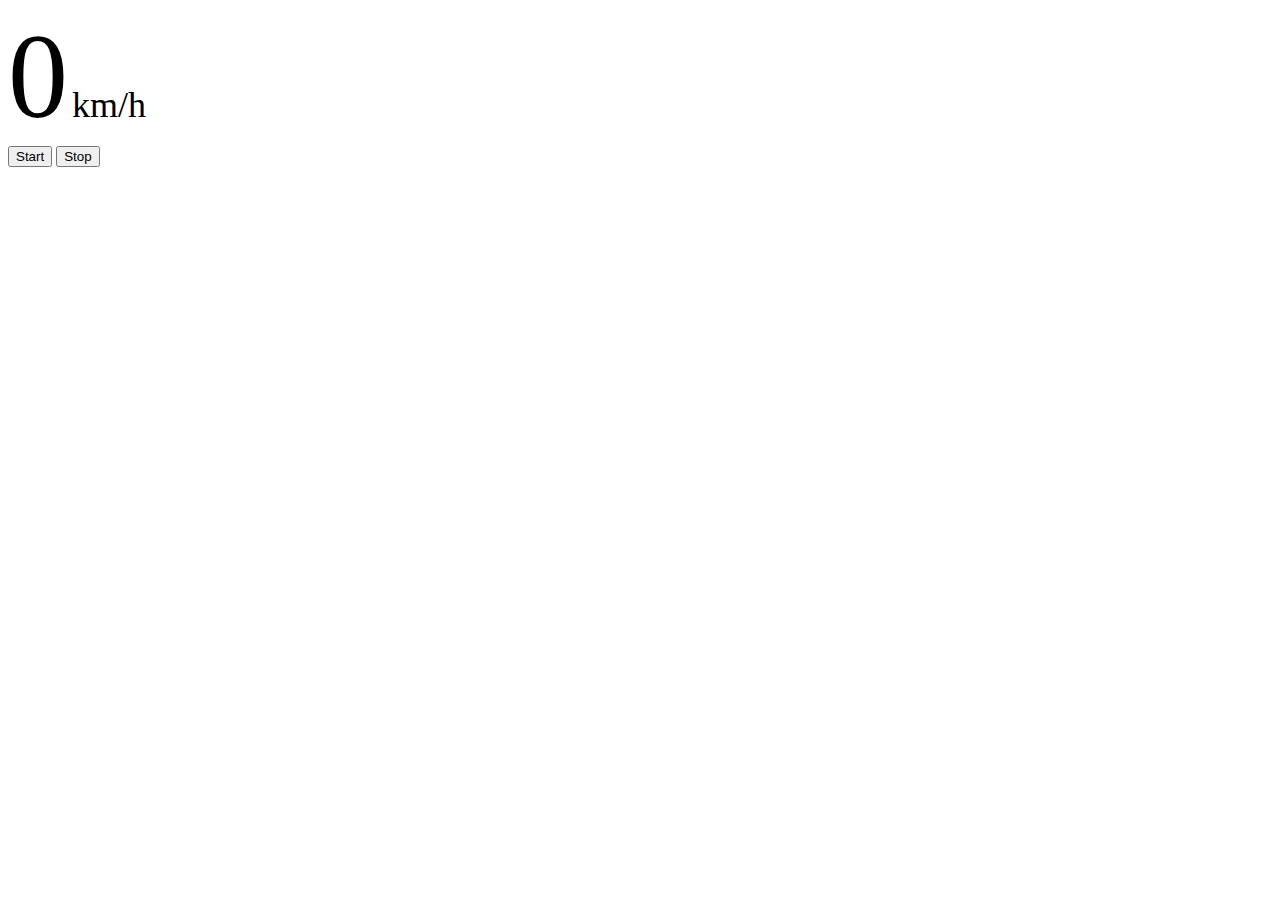
<file: speedometer.html>
<!DOCTYPE html>
<html class="h-100" lang="pt-BR">

<head>
    <meta charset="UTF-8">
    <meta http-equiv="X-UA-Compatible" content="IE=edge">
    <meta name="viewport" content="width=device-width, initial-scale=1.0">
    <link rel="icon" href="./assets/icon.png" type="image/png">
    <title>Ride Speed</title>
    <link href="https://cdn.jsdelivr.net/npm/bootstrap@5.3.0-alpha3/dist/css/bootstrap.min.css" rel="stylesheet"
        integrity="sha384-KK94CHFLLe+nY2dmCWGMq91rCGa5gtU4mk92HdvYe+M/SXH301p5ILy+dN9+nJOZ" crossorigin="anonymous">
    <link rel="stylesheet" href="./global.css">

</head>

<body class="h-100">

    <div class="container d-flex flex-column justify-content-between h-100">
        <nav class="navbar justify-content-end">
            <a class="btn btn-close border border-dark p-2" href="./index.html"></a>
        </nav>

        <div
            class="d-flex flex-column justify-content-center align-items-center text-light bg-dark flex-fill mb-3 rounded-3">
            <span class="fw-bold" style="font-size: 120px;" id="speed">0</span>
            <span style="font-size: 36px;">km/h</span>
        </div>

        <button class="btn btn-primary mb-3" id="start">
            <span class="display-3">Start</span>
        </button>
        <button class="btn btn-danger d-none mb-3" id="stop">
            <span class="display-3">Stop</span>
        </button>
    </div>

    <script src="./storage.js"></script>
    <script src="./speedometer.js"></script>
</body>

</html>
</file>
<file: global.css>
@import url("https://cdn.jsdelivr.net/npm/bootstrap-icons@1.10.5/font/bootstrap-icons.css");

:root,
[data-bs-theme=light] {
    --bs-primary-rgb: 41, 197, 207;

}

.btn-primary {
    --bs-btn-color: #fff;
    --bs-btn-bg: #29c5cf;
    --bs-btn-border-color: #29c5cf;
    --bs-btn-hover-color: #fff;
    --bs-btn-hover-bg: #20858c;
    --bs-btn-hover-border-color: #20858c;
    --bs-btn-focus-shadow-rgb: 49, 132, 253;
    --bs-btn-active-color: #fff;
    --bs-btn-active-bg: #20858c;
    --bs-btn-active-border-color: #20858c;
    --bs-btn-active-shadow: inset 0 3px 5px rgba(0, 0, 0, 0.125);
    --bs-btn-disabled-color: #fff;
    --bs-btn-disabled-bg: #29c5cf;
    --bs-btn-disabled-border-color: #29c5cf;
}

#mapDetail {
    height: 300px;
    background-color: #ccc;
}

.font200 {
    font-family: 'Roboto Mono', monospace;
    font-weight: 200;
}

.font300 {
    font-family: 'Roboto Mono', monospace;
    font-weight: 300;
}

.font400 {
    font-family: 'Roboto Mono', monospace;
    font-weight: 400;
}

.font700 {
    font-family: 'Roboto Mono', monospace;
    font-weight: 700;
}
</file>
